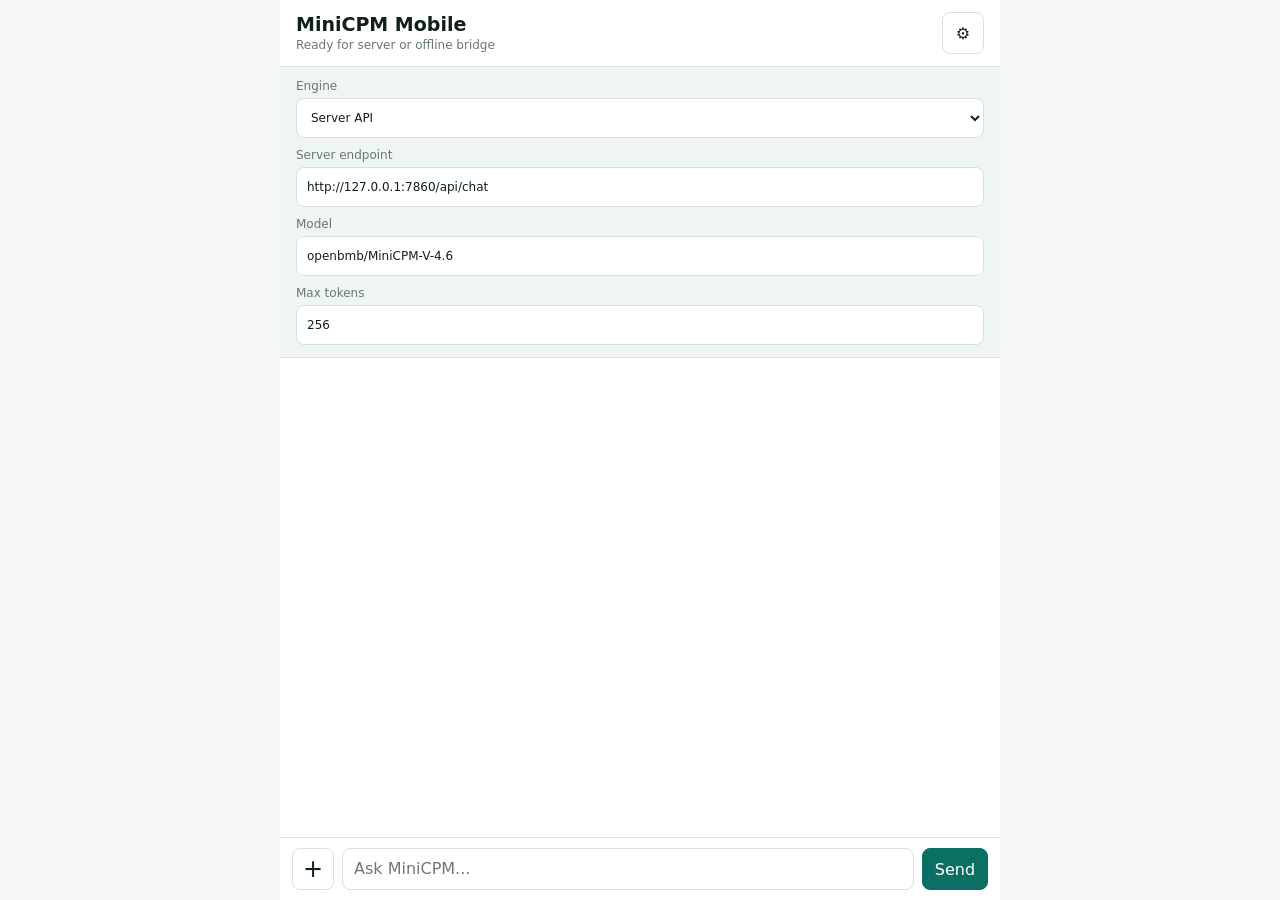
<file: mobile_app/index.html>
<!doctype html>
<html lang="en">
  <head>
    <meta charset="utf-8" />
    <meta name="viewport" content="width=device-width, initial-scale=1, viewport-fit=cover" />
    <meta name="theme-color" content="#0b6f64" />
    <title>MiniCPM Mobile</title>
    <link rel="manifest" href="/mobile_app/manifest.webmanifest" />
    <link rel="stylesheet" href="/mobile_app/styles.css" />
  </head>
  <body>
    <main class="phone">
      <header class="appbar">
        <div>
          <h1>MiniCPM Mobile</h1>
          <p id="status">Offline shell ready</p>
        </div>
        <button id="settingsBtn" type="button" aria-label="Settings">⚙</button>
      </header>

      <section id="settings" class="settings" hidden>
        <label>
          Engine
          <select id="engine">
            <option value="server">Server API</option>
            <option value="offline">Offline device</option>
          </select>
        </label>
        <label>
          Server endpoint
          <input id="endpoint" inputmode="url" value="http://127.0.0.1:7860/api/chat" />
        </label>
        <label>
          Model
          <input id="model" value="openbmb/MiniCPM-V-4.6" />
        </label>
        <label>
          Max tokens
          <input id="maxTokens" type="number" min="32" max="2048" value="256" />
        </label>
      </section>

      <section id="messages" class="messages" aria-live="polite"></section>

      <form id="composer" class="composer">
        <label class="attach">
          +
          <input id="imageInput" type="file" accept="image/*" capture="environment" />
        </label>
        <textarea id="prompt" rows="1" placeholder="Ask MiniCPM..."></textarea>
        <button id="sendBtn" type="submit">Send</button>
      </form>
    </main>

    <script src="/mobile_app/app.js"></script>
  </body>
</html>
</file>
<file: mobile_app/styles.css>
:root {
  --bg: #f4f7f5;
  --ink: #10201d;
  --muted: #687772;
  --line: #d8e1dd;
  --panel: #ffffff;
  --accent: #0b6f64;
  --accent-2: #cc6b45;
}

* {
  box-sizing: border-box;
}

html,
body {
  margin: 0;
  min-height: 100%;
  background: var(--bg);
  color: var(--ink);
  font-family: Inter, ui-sans-serif, system-ui, -apple-system, BlinkMacSystemFont, "Segoe UI", sans-serif;
}

button,
input,
select,
textarea {
  font: inherit;
}

.phone {
  display: grid;
  grid-template-rows: auto auto 1fr auto;
  min-height: 100dvh;
  max-width: 720px;
  margin: 0 auto;
  background: var(--panel);
}

.appbar {
  display: flex;
  align-items: center;
  justify-content: space-between;
  gap: 12px;
  padding: calc(12px + env(safe-area-inset-top)) 16px 12px;
  border-bottom: 1px solid var(--line);
}

h1,
p {
  margin: 0;
}

h1 {
  font-size: 19px;
  line-height: 1.1;
}

.appbar p {
  margin-top: 4px;
  color: var(--muted);
  font-size: 12px;
}

#settingsBtn,
.attach,
#sendBtn {
  display: inline-flex;
  align-items: center;
  justify-content: center;
  min-width: 42px;
  height: 42px;
  border: 1px solid var(--line);
  border-radius: 8px;
  background: #fff;
  color: var(--ink);
}

.settings {
  display: grid;
  gap: 10px;
  padding: 12px 16px;
  border-bottom: 1px solid var(--line);
  background: #eef5f2;
}

label {
  display: grid;
  gap: 5px;
  color: var(--muted);
  font-size: 12px;
}

input,
select,
textarea {
  width: 100%;
  border: 1px solid var(--line);
  border-radius: 8px;
  background: #fff;
  color: var(--ink);
}

input,
select {
  height: 40px;
  padding: 8px 10px;
}

.messages {
  display: flex;
  flex-direction: column;
  gap: 10px;
  overflow-y: auto;
  padding: 14px 16px;
}

.bubble {
  max-width: 86%;
  padding: 11px 12px;
  border: 1px solid var(--line);
  border-radius: 8px;
  white-space: pre-wrap;
  overflow-wrap: anywhere;
  line-height: 1.35;
}

.bubble.user {
  align-self: flex-end;
  border-color: color-mix(in srgb, var(--accent) 35%, var(--line));
}

.bubble.assistant {
  align-self: flex-start;
  background: #f8fbfa;
}

.bubble.meta {
  align-self: center;
  color: var(--muted);
  background: transparent;
}

.bubble img {
  display: block;
  max-width: 180px;
  max-height: 180px;
  margin-top: 8px;
  border-radius: 8px;
}

.composer {
  display: grid;
  grid-template-columns: 42px 1fr auto;
  gap: 8px;
  align-items: end;
  padding: 10px 12px calc(10px + env(safe-area-inset-bottom));
  border-top: 1px solid var(--line);
  background: #fff;
}

.attach {
  font-size: 24px;
  text-decoration: none;
  cursor: pointer;
}

.attach input {
  display: none;
}

textarea {
  min-height: 42px;
  max-height: 120px;
  padding: 10px 11px;
  resize: none;
}

#sendBtn {
  min-width: 66px;
  border-color: var(--accent);
  background: var(--accent);
  color: #fff;
}

#sendBtn:disabled {
  opacity: 0.6;
}
</file>
